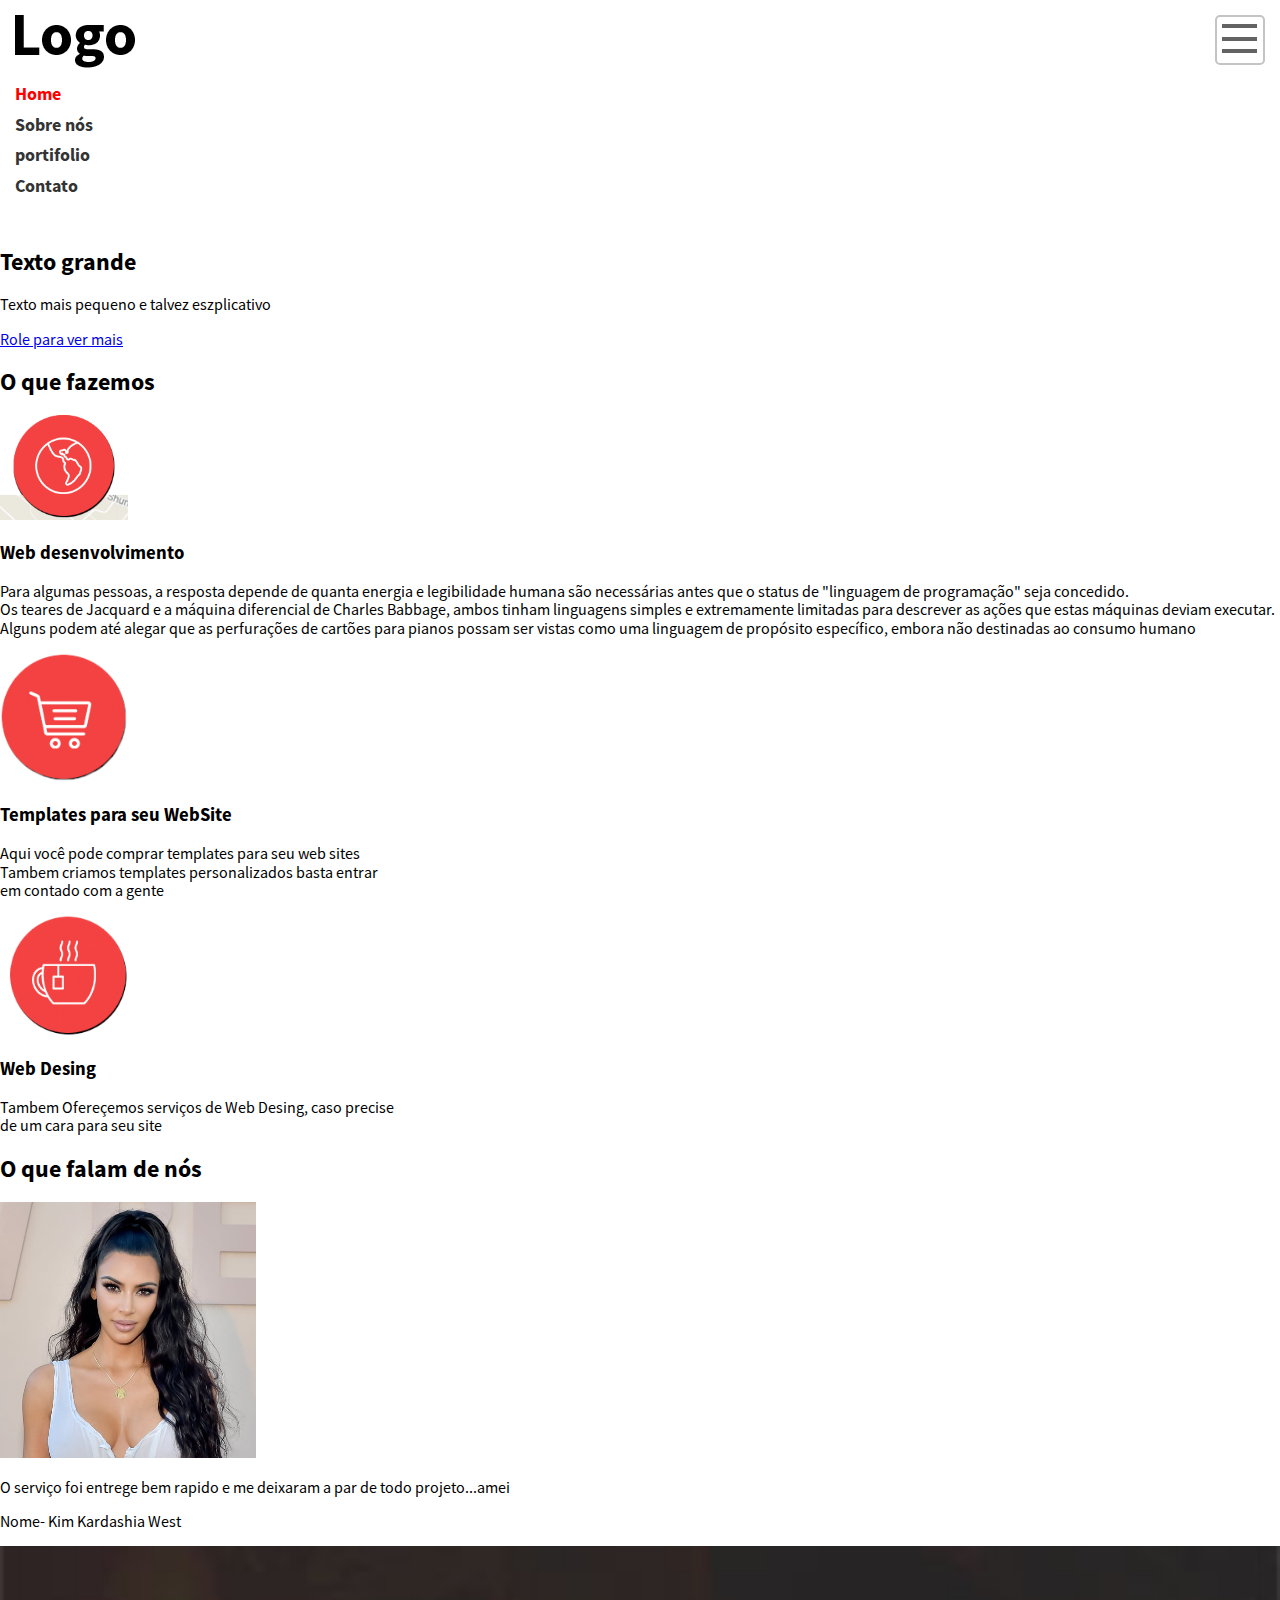
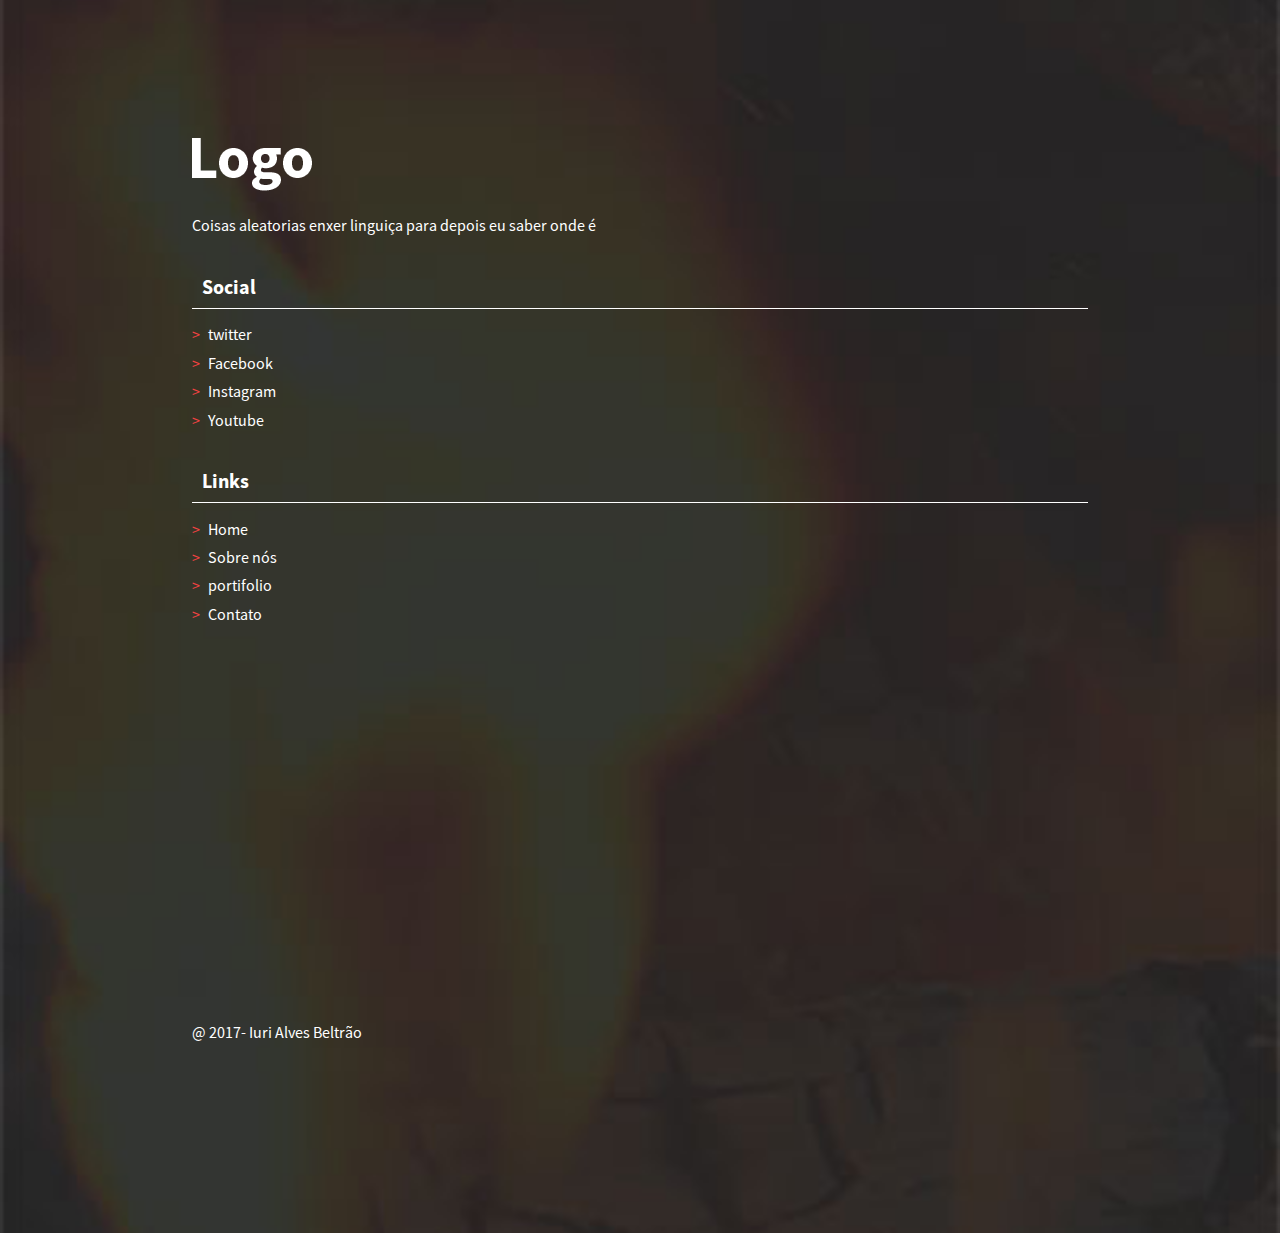
<file: index.html>
<!DOCTYPE html>
<html lang="pt-br">
<head>
    <meta charset="UTF-8">
    <meta name="viewport" content="width=device-width, initial-scale=1.0">
    <title>Document</title>
    <link rel="stylesheet" href="css/normalaze.css">
    <link rel="stylesheet" href="css/style.css">
</head>
<body>
    <header class="cabeçalho">
        <h1 class="logo">Desing</h1>
        <nav class="menu-principal">
            <button class="menu-principal-btn ">Clica aki</button>
            <ul class="menu-principal__lista">              
                <li><a class="menu-principal__item menu-principal__item--atual" href="home.html">Home</a></li>
                <li><a class="menu-principal__item" href="sobre.html">Sobre nós</a></li>   
                <li><a class="menu-principal__item" href="portifolio.html">portifolio</a></li>
                <li><a class="menu-principal__item" href="contado.html">Contato</a></li>      
            </ul>
        </nav>
    </header>
    <main>
        <header>
            <h2>Texto grande</h2>
            <p>Texto mais pequeno e talvez eszplicativo</p>
            <a href="#serviços">Role para ver mais</a>
            <h2>O que fazemos</h2>
        </header>
        <section id="serviços"><!--O que fazemos-->
            <section>
                <img src="img/icone1.png" width="10%" height="10%" alt="Icone do web">
                <h3>Web desenvolvimento</h3>
                <p>
                    Para algumas pessoas, a resposta depende de quanta energia e legibilidade humana são necessárias antes que o status de "linguagem de programação" seja concedido.<br>
                    Os teares de Jacquard e a máquina diferencial de Charles Babbage, ambos tinham linguagens simples e extremamente limitadas para descrever as ações que estas máquinas deviam executar.<br>
                    Alguns podem até alegar que as perfurações de cartões para pianos possam ser vistas como uma linguagem de propósito específico, embora não destinadas ao consumo humano
                </p>
            </section>
            <section>
                <img src="img/icone2.png" alt="Xicará de Café" width="10%" height="10%">
                <h3>Templates para seu WebSite</h3>
                <p>
                    Aqui você pode comprar templates para seu web sites <br>
                    Tambem criamos templates personalizados basta entrar <br>
                    em contado com a gente
                </p>
            </section>
            <section>
                <img src="img/icone3.png" alt="" width="10%" height="10%">
                <h3>Web Desing</h3>
                <p>Tambem Ofereçemos serviços de Web Desing, caso precise <br>
                    de um cara para seu site
                </p>
            </section>
        </section><!--fim O que fazemos-->    
        <section><!--O que falam de nós-->
            <h2>O que falam de nós</h2>
            <img src="img/comentario.png"  width="20%" height="10%" alt="Mulher comentando sobre o site">
            <p>O serviço foi entrege bem rapido e me deixaram a par de todo projeto...amei</p>
            <p>Nome- Kim Kardashia West</p>
        </section><!--fim o que falam de nós -->
    </main>
    <footer class="rodape">
        <section class="linha-1">  
            <div>
                <div  class="rodape__espasso">
                    <a href="index.html" class="logo logo--branca">Desing</a>
                    <p>Coisas aleatorias enxer linguiça para depois eu saber onde é</p>
                </div>
            </div> 
            <div>
                <div  class="rodape__espasso">
                    <h2 class="rodape-links">Social</h2>
                    <ul class="rodape-links__lista"> 
                        <li><a class="rodape-links__lista-1" href ="https://twitter.com/login?lang=pt" target="_blank">twitter</a></li>                
                        <li><a class="rodape-links__lista-1" href ="https://www.facebook.com/?stype=lo&jlou=AfcIQViEs39cB8815nzK4mtud13UGrSBkWqAeE7tCPizukx_EW5Yf2iJEH6QNVcP6CFuTwUGe_EmX9wefj6YsyFLTXEUCofG6Lj9abKug_cntg&smuh=58155&lh=Ac9KCDHGjDdaBVtn" target="_blank">Facebook</a></li>
                        <li><a class="rodape-links__lista-1" href ="https://instagram.com/" target="_blank">Instagram</a></li>  
                        <li><a class="rodape-links__lista-1" href ="https://www.youtube.com/" target="_blank">Youtube</a></li>
                    </ul">
                </div>
                <div class="rodape_espasso">
                    <h2 class="rodape-links">Links</h2>
                    <ul class="rodape-links__lista">
                        <li><a class="rodape-links__lista-1" href ="home.html">Home</a></li>
                        <li><a class="rodape-links__lista-1" href ="sobre.html">Sobre nós</a></li> 
                        <li><a class="rodape-links__lista-1" href ="portifolio.html">portifolio</a></li>             
                        <li><a class="rodape-links__lista-1" href ="contado.html">Contato</a></li>
                    </ul>
                </div>
            </div>      
        </section>
        <div class="linha-2">
             @ 2017- Iuri Alves Beltrão
        </div>
    </footer>
    
</body>
</html>
</file>
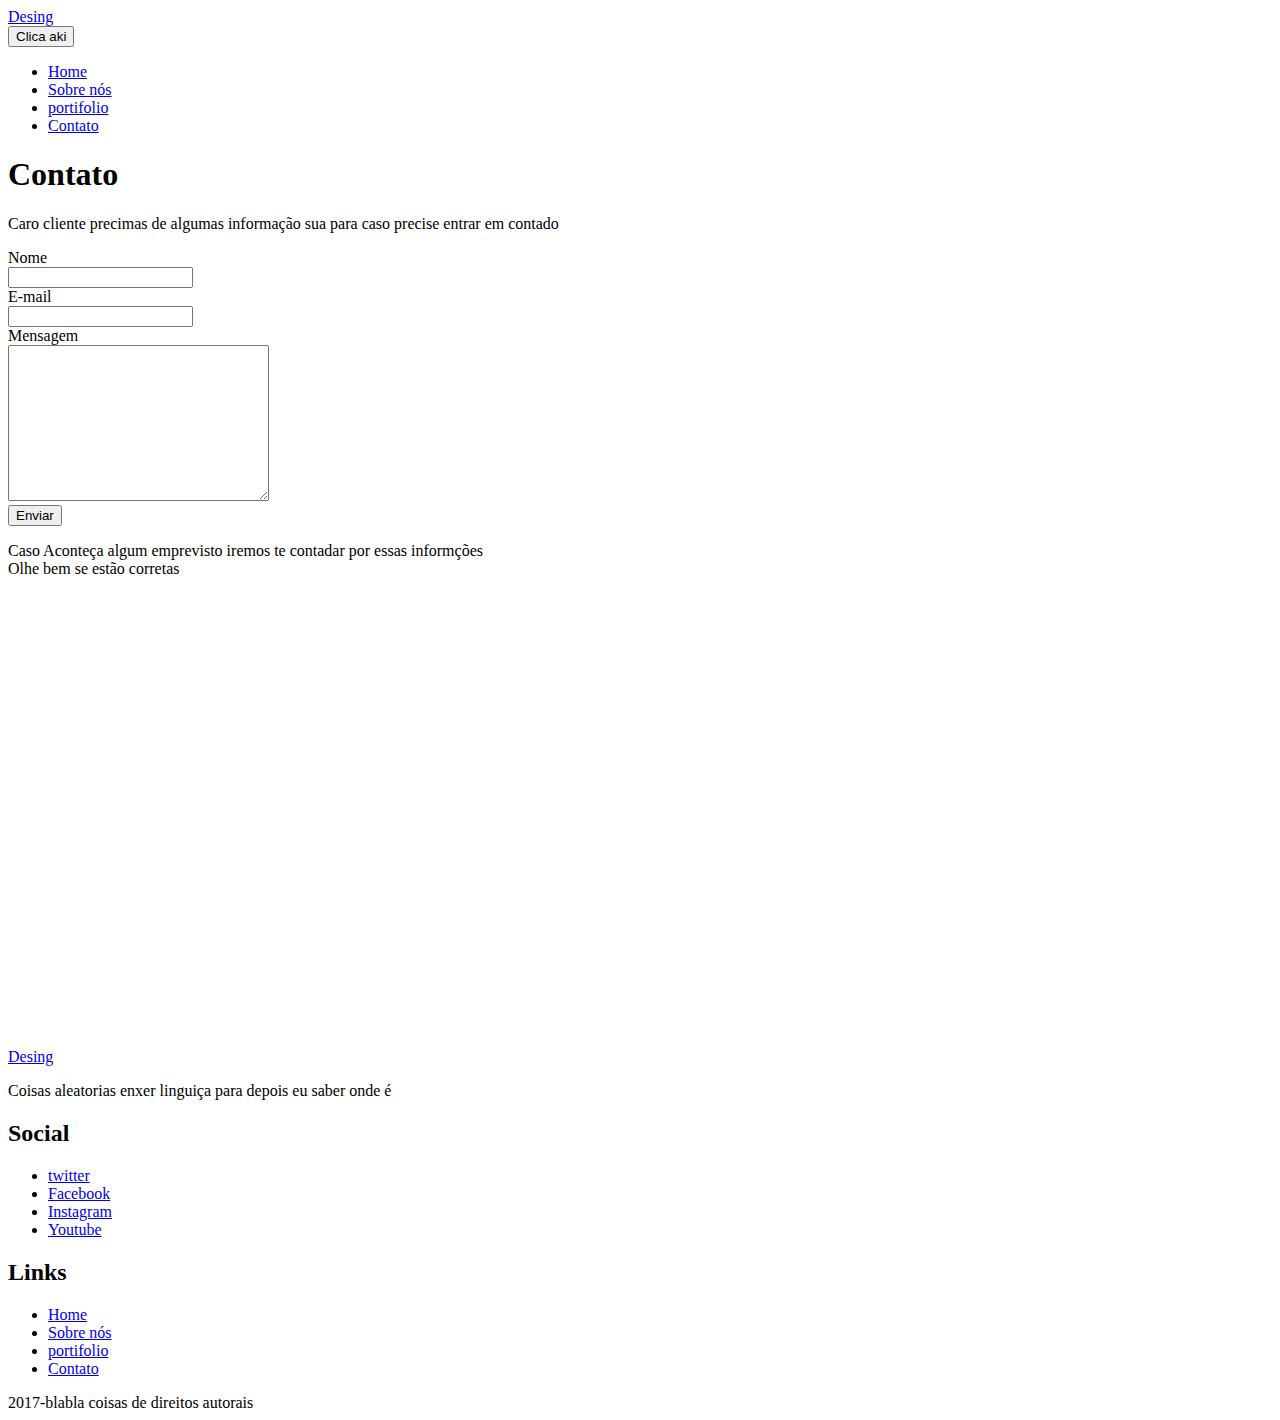
<file: contado.html>
<!DOCTYPE html>
<html lang="pt-br">
<head>
    <meta charset="UTF-8">
    <meta name="viewport" content="width=device-width, initial-scale=1.0">
    <title>Document</title>
</head>
<body>
    <header>
        <a href="index.html">Desing</a>
        <nav>
            <button>Clica aki</button>
            <ul>
                <li>
                    <a href="index.html">Home</a>
                </li>
                <li>
                    <a href="sobre.html">Sobre nós</a>
                </li>
                <li>
                    <a href="portifolio.html">portifolio</a>
                </li>
                <li>
                    <a href="contado.html">Contato</a>
                </li>
            </ul>
        </nav>
    </header>
    <main>
        <header>
            <h1>Contato</h1>
            <section>
                <p>Caro cliente precimas de algumas informação sua para caso precise entrar em contado</p>
                <form action="#">
                    <div>
                        <label for="nome">Nome</label><br>
                        <input id="nome" type="text" name="nome">
                    </div>
                    <div>
                        <label for="email">E-mail</label><br>
                        <input id="email" type="email" name="email">
                    </div>
                    <div>
                        <label for="mensagem">Mensagem</label><br>
                        <textarea name="mensagen" id="mensagem" cols="30" rows="10"></textarea>
                    </div>
                    <input type="submit" value="Enviar">
                </form>
                <p>Caso Aconteça algum emprevisto iremos te contadar por essas informções<br>
                Olhe bem se estão corretas
                </p>
                <div>
                    <iframe src="https://www.google.com/maps/embed?pb=!1m18!1m12!1m3!1d7535.768469791798!2d-46.24342994826475!3d-19.200257997237667!2m3!1f0!2f0!3f0!3m2!1i1024!2i768!4f13.1!3m3!1m2!1s0x94b1fb9111750c9f%3A0x15723f9f8a605221!2sRio%20Parana%C3%ADba%20-%20MG%2C%2038810-000!5e0!3m2!1spt-BR!2sbr!4v1601183256446!5m2!1spt-BR!2sbr" width="600" height="450" frameborder="0" style="border:0;" allowfullscreen="" aria-hidden="false" tabindex="0"></iframe>
                </div>
            </section>
        </header>
    </main>
    <footer>
        <div>
            <div>
                <a href="index.html">Desing</a>
                <p>Coisas aleatorias enxer linguiça para depois eu saber onde é</p>
            </div>
            <div>
                <h2>Social</h2>
                <ul> 
                    <li><a href="https://twitter.com/login?lang=pt" target="_blank">twitter</a></li>                
                    <li><a href="https://www.facebook.com/?stype=lo&jlou=AfcIQViEs39cB8815nzK4mtud13UGrSBkWqAeE7tCPizukx_EW5Yf2iJEH6QNVcP6CFuTwUGe_EmX9wefj6YsyFLTXEUCofG6Lj9abKug_cntg&smuh=58155&lh=Ac9KCDHGjDdaBVtn" target="_blank">Facebook</a></li>
                    <li><a href="https://instagram.com/" target="_blank">Instagram</a></li>  
                    <li><a href="https://www.youtube.com/" target="_blank">Youtube</a></li>
                </ul>
            </div>
            <div>
                <h2>Links</h2>
                <ul>
                    <li><a href="home.html">Home</a></li>
                    <li><a href="sobre.html">Sobre nós</a></li> 
                    <li><a href="portifolio.html">portifolio</a></li>             
                    <li><a href="contado.html">Contato</a></li>
                </ul>
            </div>
        </div>
        <div>
            2017-blabla coisas de direitos autorais
        </div>
    </footer>
    
</body>
</html>
</file>
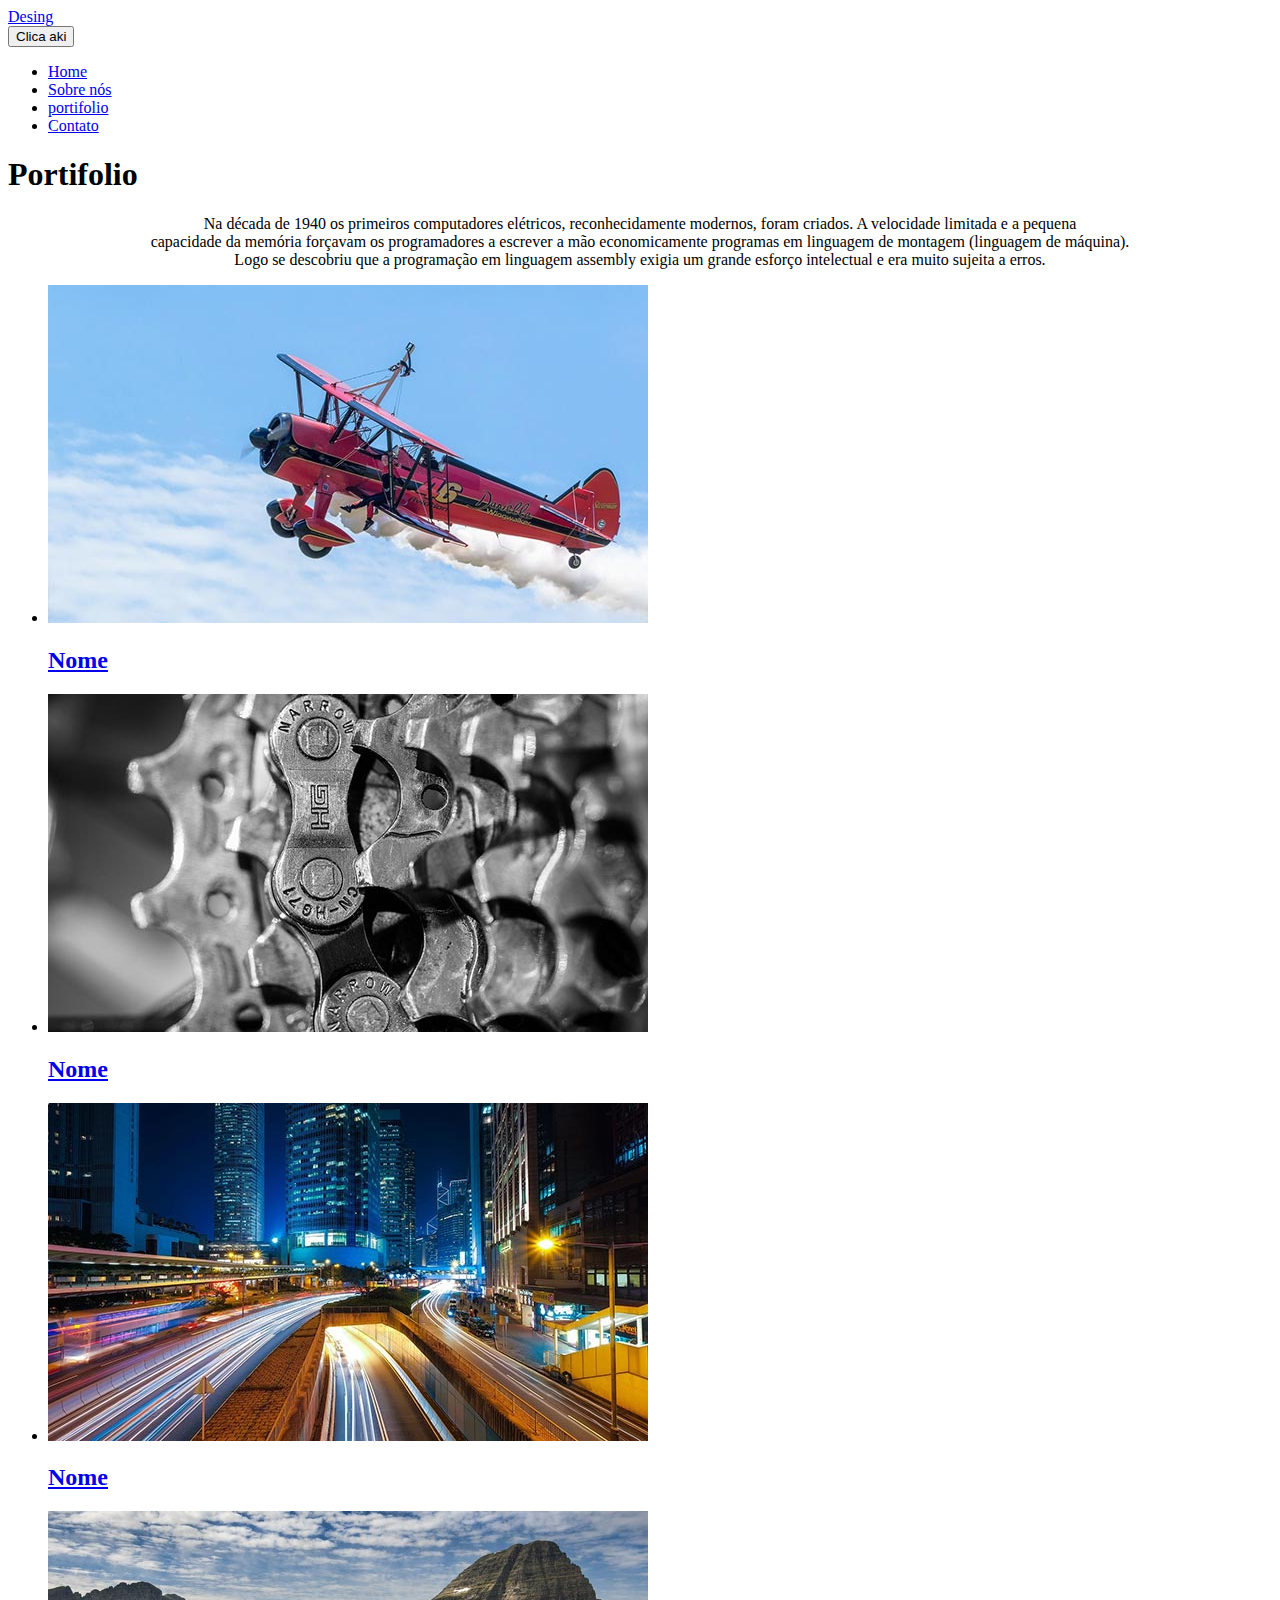
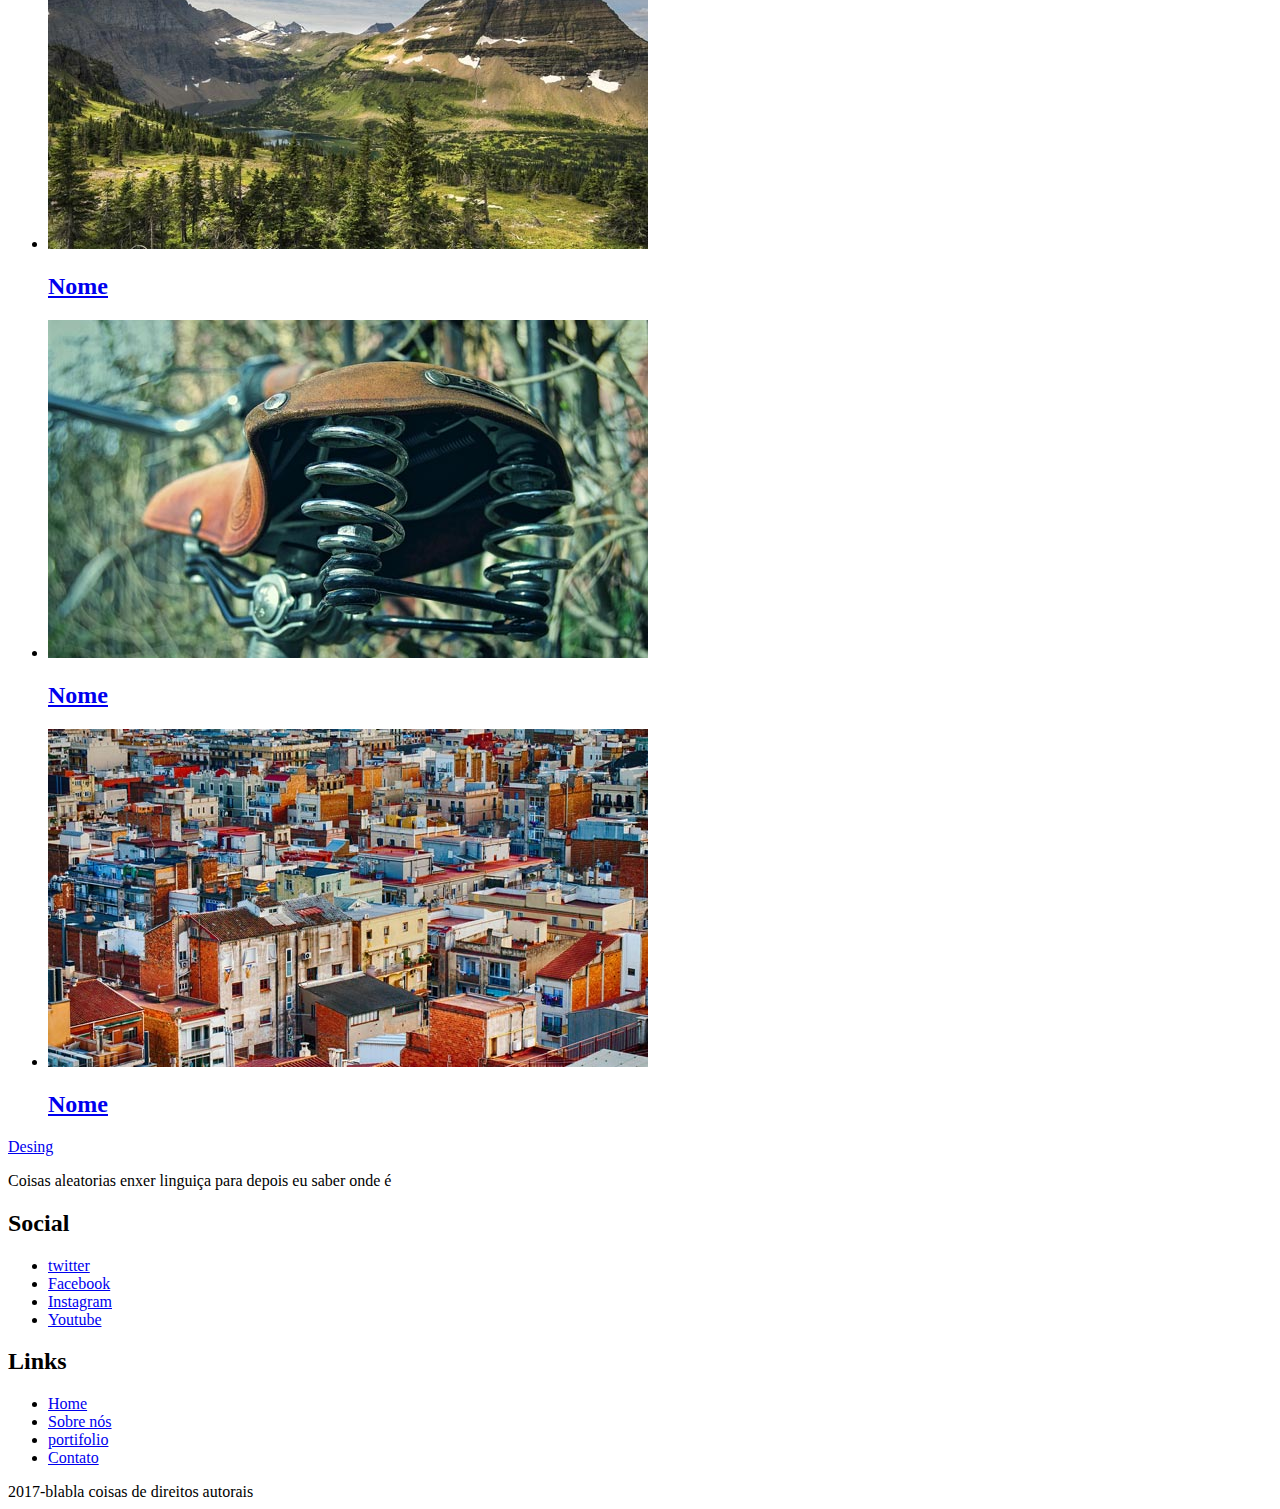
<file: Portifolio.html>
<!DOCTYPE html>
<html lang="pt-br">
<head>
    <meta charset="UTF-8">
    <meta name="viewport" content="width=device-width, initial-scale=1.0">
    <title>Document</title>
</head>
<body>
    <header>
        <a href="index.html">Desing</a>
        <nav>
            <button>Clica aki</button>
            <ul>
                <li>
                    <a href="index.html">Home</a>
                </li>
                <li>
                    <a href="sobre.html">Sobre nós</a>
                </li>
                <li>
                    <a href="portifolio.html">portifolio</a>
                </li>
                <li>
                    <a href="contado.html">Contato</a>
                </li>
            </ul>
        </nav>
    </header>
    <main>
        <header>
            <h1>Portifolio</h1>
        </header>
        <section>
            <p align="center">
                Na década de 1940 os primeiros computadores elétricos, reconhecidamente modernos, foram criados. A velocidade limitada e a pequena
                <br> capacidade da memória forçavam os programadores a escrever a mão economicamente programas em linguagem de montagem (linguagem de máquina).
                <br> Logo se descobriu que a programação em linguagem assembly exigia um grande esforço intelectual e era muito sujeita a erros.</p>

                <nav>
                    <ul>
                        <li>
                            <a href="img/portfolio/aircraft-2806035_1280.jpg">
                                 <img src="img/portfolio/miniaturas/aircraft-2806035_min.jpg" alt="Imagem de um avião">
                                 <h2>Nome</h2>
                            </a>
                        </li>

                        <li>
                            <a href="img/portfolio/gear-2291916_1280.jpg">
                                <img src="img/portfolio/miniaturas/gear-2291916_min.jpg" alt="">
                                <h2>Nome</h2>
                            </a>
                        </li>

                        <li>
                            <a href="img/portfolio/hong-kong-1990268_1280.jpg">
                                <img src="img/portfolio/miniaturas/hong-kong-1990268_min.jpg" alt="">
                                <h2>Nome</h2>
                            </a>
                        </li>

                        <li>
                            <a href="img/portfolio/landscape-2268775_1280.jpg">
                                <img src="img/portfolio/miniaturas/landscape-2268775_min.jpg" alt="">
                                <h2>Nome</h2>
                            </a>
                        </li>

                        <li>
                            <a href="img/portfolio/saddle-2614038_1280.jpg">
                                <img src="img/portfolio/miniaturas/saddle-2614038_min.jpg" alt="">
                                <h2>Nome</h2>
                            </a>
                        </li>

                        <li>
                            <a href="img/portfolio/town-2430571_1920.jpg">
                                <img src="img/portfolio/miniaturas/town-2430571_min.jpg" alt="">
                                <h2>Nome</h2>
                            </a>
                        </li>
                    </ul>
                </nav>

        </section>
    </main>
    <footer>
        <div>
            <div>
                <a href="index.html">Desing</a>
                <p>Coisas aleatorias enxer linguiça para depois eu saber onde é</p>
            </div>
            <div>
                <h2>Social</h2>
                <ul> 
                    <li><a href="https://twitter.com/login?lang=pt" target="_blank">twitter</a></li>                
                    <li><a href="https://www.facebook.com/?stype=lo&jlou=AfcIQViEs39cB8815nzK4mtud13UGrSBkWqAeE7tCPizukx_EW5Yf2iJEH6QNVcP6CFuTwUGe_EmX9wefj6YsyFLTXEUCofG6Lj9abKug_cntg&smuh=58155&lh=Ac9KCDHGjDdaBVtn" target="_blank">Facebook</a></li>
                    <li><a href="https://instagram.com/" target="_blank">Instagram</a></li>  
                    <li><a href="https://www.youtube.com/" target="_blank">Youtube</a></li>
                </ul>
            </div>
            <div>
                <h2>Links</h2>
                <ul>
                    <li><a href="home.html">Home</a></li>
                    <li><a href="sobre.html">Sobre nós</a></li> 
                    <li><a href="portifolio.html">portifolio</a></li>             
                    <li><a href="contado.html">Contato</a></li>
                </ul>
            </div>
        </div>
        <div>
            2017-blabla coisas de direitos autorais
        </div>
    </footer>
    
</body>
</html>
</file>
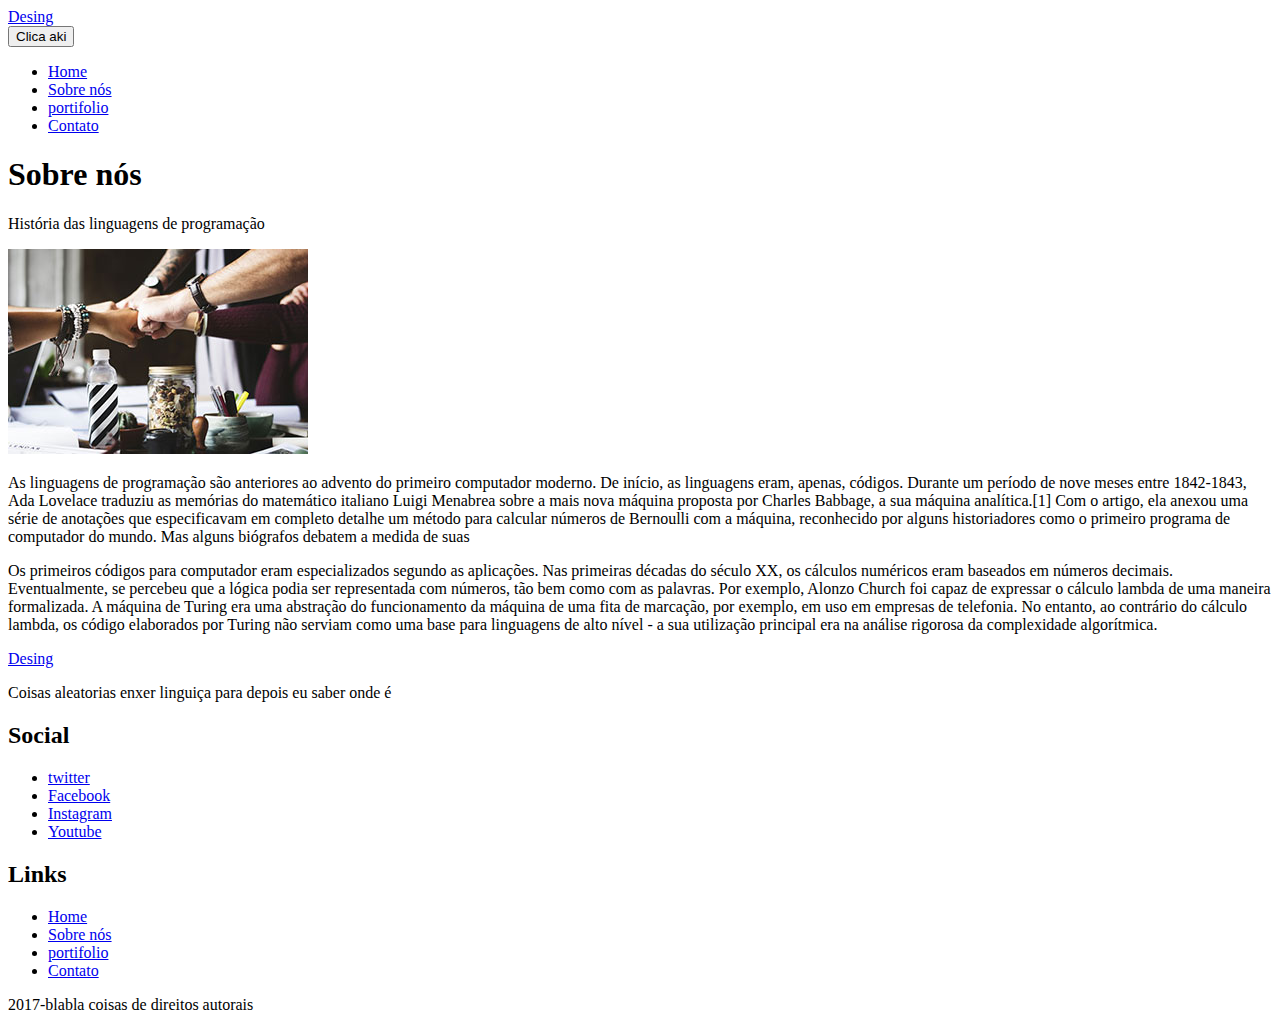
<file: sobre.html>
<!DOCTYPE html>
<html lang="pt-br">
<head>
    <meta charset="UTF-8">
    <meta name="viewport" content="width=device-width, initial-scale=1.0">
    <title>Document</title>
</head>
<body>
    <header>
        <a href="index.html">Desing</a>
        <nav>
            <button>Clica aki</button>
            <ul>
                <li>
                    <a href="index.html">Home</a>
                </li>
                <li>
                    <a href="sobre.html">Sobre nós</a>
                </li>
                <li>
                    <a href="portifolio.html">portifolio</a>
                </li>
                <li>
                    <a href="contado.html">Contato</a>
                </li>
            </ul>
        </nav>
    </header>
    <main>
        <article>
            <header>
                <h1>Sobre nós</h1>
            </header>
            <section>
                <p>História das linguagens de programação</p>
                <img src="img/time-unido.jpg" alt="Colegas unidos">
                <p>As linguagens de programação são anteriores ao advento do primeiro computador moderno. De início, as linguagens eram, apenas, códigos.
                    Durante um período de nove meses entre 1842-1843, Ada Lovelace traduziu as memórias do matemático italiano Luigi Menabrea sobre a mais nova máquina proposta por Charles Babbage, a sua máquina analítica.[1] Com o artigo, ela anexou uma série de anotações que especificavam em completo detalhe um método para calcular números de Bernoulli com a máquina, reconhecido por alguns historiadores como o primeiro programa de computador do mundo. Mas alguns biógrafos debatem a medida de suas</p>
                <p>Os primeiros códigos para computador eram especializados segundo as aplicações. Nas primeiras décadas do século XX, os cálculos numéricos eram baseados em números decimais. Eventualmente, se percebeu que a lógica podia ser representada com números, tão bem como com as palavras. Por exemplo, Alonzo Church foi capaz de expressar o cálculo lambda de uma maneira formalizada. A máquina de Turing era uma abstração do funcionamento da máquina de uma fita de marcação, por exemplo, em uso em empresas de telefonia. No entanto, ao contrário do cálculo lambda, os código elaborados por Turing não serviam como uma base para linguagens de alto nível - a sua utilização principal era na análise rigorosa da complexidade algorítmica.</p>
                </section>
        </article>
    </main>
    <footer>
        <div>
            <div>
                <a href="index.html">Desing</a>
                <p>Coisas aleatorias enxer linguiça para depois eu saber onde é</p>
            </div>
            <div>
                <h2>Social</h2>
                <ul> 
                    <li><a href="https://twitter.com/login?lang=pt" target="_blank">twitter</a></li>                
                    <li><a href="https://www.facebook.com/?stype=lo&jlou=AfcIQViEs39cB8815nzK4mtud13UGrSBkWqAeE7tCPizukx_EW5Yf2iJEH6QNVcP6CFuTwUGe_EmX9wefj6YsyFLTXEUCofG6Lj9abKug_cntg&smuh=58155&lh=Ac9KCDHGjDdaBVtn" target="_blank">Facebook</a></li>
                    <li><a href="https://instagram.com/" target="_blank">Instagram</a></li>  
                    <li><a href="https://www.youtube.com/" target="_blank">Youtube</a></li>
                </ul>
            </div>
            <div>
                <h2>Links</h2>
                <ul>
                    <li><a href="home.html">Home</a></li>
                    <li><a href="sobre.html">Sobre nós</a></li> 
                    <li><a href="portifolio.html">portifolio</a></li>             
                    <li><a href="contado.html">Contato</a></li>
                </ul>
            </div>
        </div>
        <div>
            2017-blabla coisas de direitos autorais
        </div>
    </footer>
    
</body>
</html>
</file>
<file: css/style.css>
*{

    box-sizing: border-box;
}

@font-face {
    font-family: "source-sans-pro";
    src: url(../fonts/source-sans-pro/SourceSansPro-Regular.otf);
}

@font-face{
    font-family: "source-sans-pro";
    src: url(../fonts/source-sans-pro/SourceSansPro-Bold.otf);
    font-weight: bold;
}

body{
    font-family: "source-sans-pro";
}
.cabeçalho{
    background-color: #fff;
    padding: 15px;
}

.logo{
    background-image: url("../img/todas-as-img/img/logotipo-preto.png");
    background-repeat: no-repeat;
    display: block;
    width: 120px;
    height: 53px;
    /*Apagar um texto html e deixar somente o css*/
    text-indent: -9999px;
    margin: 0;
}

.logo--branca{
    background-image: url("../img/todas-as-img/img/logotipo-branco.png");
    background-repeat: no-repeat;
    display: block;
}

.menu-principal{
    background-color: #fff;
}

.menu-principal-btn{

    background-image: url(../img/todas-as-img/img/menuprincipal-btn-bg.png);
    width: 50px;
    height: 50px;
    text-indent: -9999px;
    background-repeat: no-repeat;
    background-color: #fff;
    border-color: #c4c4c4;
    border-style: solid;
    border-radius: 5px;
    background-position: 5px 5px;
    cursor: pointer;

    position: absolute;
    top: 15px;
    right: 15px;

    
}

.menu-principal__btn-fechado{
    background-image: url(../img/todas-as-img/img/menuprincipal-btn-bg.png);
    background-position: -48px 7px;
    cursor: pointer;
}

.menu-principal__lista{
    padding: 0;
    list-style: none;
}


.menu-principal__item{
    text-decoration: none;
    font-weight: bold;
    color: #343434;
    margin-bottom: 10px;
    display: block;
    font-size: 18px;
}

.menu-principal__item--atual{
    color: red;
    
}

.rodape{
    background-color: #000;
    background-image: url("../img/todas-as-img/img/rodape-bg.jpg");
    background-size: cover;
    
}

.linha-1{
    color: #fff;
    padding: 15%;
}

.linha-2{
    color: #fff;
    padding: 15%;
   
}

.rodape-links{

    border-bottom: 1px solid #fff;
    padding: 0 10px 10px 10px;
    font-size: 20px;
}

.rodape-links__lista{
    list-style: none;
    padding: 0px;
    
    
}
.rodape .logo--branca{
    margin-bottom: 25px;
}

.rodape-links__lista-1{
    color: #fff;
    text-decoration: none;
    margin-bottom: 10px;
    display: block;
    
}
.rodape-links__lista-1::before{
    content: ">";
    margin-right: 8px;
    color: #f44242;
}
.rodape__espasso{
    margin-bottom: 40px;
    display: block;
}
</file>
<file: css/normalaze.css>
/*! normalize.css v8.0.1 | MIT License | github.com/necolas/normalize.css */

/* Document
   ========================================================================== */

/**
 * 1. Correct the line height in all browsers.
 * 2. Prevent adjustments of font size after orientation changes in iOS.
 */

 html {
    line-height: 1.15; /* 1 */
    -webkit-text-size-adjust: 100%; /* 2 */
  }
  
  /* Sections
     ========================================================================== */
  
  /**
   * Remove the margin in all browsers.
   */
  
  body {
    margin: 0;
  }
  
  /**
   * Render the `main` element consistently in IE.
   */
  
  main {
    display: block;
  }
  
  /**
   * Correct the font size and margin on `h1` elements within `section` and
   * `article` contexts in Chrome, Firefox, and Safari.
   */
  
  h1 {
    font-size: 2em;
    margin: 0.67em 0;
  }
  
  /* Grouping content
     ========================================================================== */
  
  /**
   * 1. Add the correct box sizing in Firefox.
   * 2. Show the overflow in Edge and IE.
   */
  
  hr {
    box-sizing: content-box; /* 1 */
    height: 0; /* 1 */
    overflow: visible; /* 2 */
  }
  
  /**
   * 1. Correct the inheritance and scaling of font size in all browsers.
   * 2. Correct the odd `em` font sizing in all browsers.
   */
  
  pre {
    font-family: monospace, monospace; /* 1 */
    font-size: 1em; /* 2 */
  }
  
  /* Text-level semantics
     ========================================================================== */
  
  /**
   * Remove the gray background on active links in IE 10.
   */
  
  a {
    background-color: transparent;
  }
  
  /**
   * 1. Remove the bottom border in Chrome 57-
   * 2. Add the correct text decoration in Chrome, Edge, IE, Opera, and Safari.
   */
  
  abbr[title] {
    border-bottom: none; /* 1 */
    text-decoration: underline; /* 2 */
    text-decoration: underline dotted; /* 2 */
  }
  
  /**
   * Add the correct font weight in Chrome, Edge, and Safari.
   */
  
  b,
  strong {
    font-weight: bolder;
  }
  
  /**
   * 1. Correct the inheritance and scaling of font size in all browsers.
   * 2. Correct the odd `em` font sizing in all browsers.
   */
  
  code,
  kbd,
  samp {
    font-family: monospace, monospace; /* 1 */
    font-size: 1em; /* 2 */
  }
  
  /**
   * Add the correct font size in all browsers.
   */
  
  small {
    font-size: 80%;
  }
  
  /**
   * Prevent `sub` and `sup` elements from affecting the line height in
   * all browsers.
   */
  
  sub,
  sup {
    font-size: 75%;
    line-height: 0;
    position: relative;
    vertical-align: baseline;
  }
  
  sub {
    bottom: -0.25em;
  }
  
  sup {
    top: -0.5em;
  }
  
  /* Embedded content
     ========================================================================== */
  
  /**
   * Remove the border on images inside links in IE 10.
   */
  
  img {
    border-style: none;
  }
  
  /* Forms
     ========================================================================== */
  
  /**
   * 1. Change the font styles in all browsers.
   * 2. Remove the margin in Firefox and Safari.
   */
  
  button,
  input,
  optgroup,
  select,
  textarea {
    font-family: inherit; /* 1 */
    font-size: 100%; /* 1 */
    line-height: 1.15; /* 1 */
    margin: 0; /* 2 */
  }
  
  /**
   * Show the overflow in IE.
   * 1. Show the overflow in Edge.
   */
  
  button,
  input { /* 1 */
    overflow: visible;
  }
  
  /**
   * Remove the inheritance of text transform in Edge, Firefox, and IE.
   * 1. Remove the inheritance of text transform in Firefox.
   */
  
  button,
  select { /* 1 */
    text-transform: none;
  }
  
  /**
   * Correct the inability to style clickable types in iOS and Safari.
   */
  
  button,
  [type="button"],
  [type="reset"],
  [type="submit"] {
    -webkit-appearance: button;
  }
  
  /**
   * Remove the inner border and padding in Firefox.
   */
  
  button::-moz-focus-inner,
  [type="button"]::-moz-focus-inner,
  [type="reset"]::-moz-focus-inner,
  [type="submit"]::-moz-focus-inner {
    border-style: none;
    padding: 0;
  }
  
  /**
   * Restore the focus styles unset by the previous rule.
   */
  
  button:-moz-focusring,
  [type="button"]:-moz-focusring,
  [type="reset"]:-moz-focusring,
  [type="submit"]:-moz-focusring {
    outline: 1px dotted ButtonText;
  }
  
  /**
   * Correct the padding in Firefox.
   */
  
  fieldset {
    padding: 0.35em 0.75em 0.625em;
  }
  
  /**
   * 1. Correct the text wrapping in Edge and IE.
   * 2. Correct the color inheritance from `fieldset` elements in IE.
   * 3. Remove the padding so developers are not caught out when they zero out
   *    `fieldset` elements in all browsers.
   */
  
  legend {
    box-sizing: border-box; /* 1 */
    color: inherit; /* 2 */
    display: table; /* 1 */
    max-width: 100%; /* 1 */
    padding: 0; /* 3 */
    white-space: normal; /* 1 */
  }
  
  /**
   * Add the correct vertical alignment in Chrome, Firefox, and Opera.
   */
  
  progress {
    vertical-align: baseline;
  }
  
  /**
   * Remove the default vertical scrollbar in IE 10+.
   */
  
  textarea {
    overflow: auto;
  }
  
  /**
   * 1. Add the correct box sizing in IE 10.
   * 2. Remove the padding in IE 10.
   */
  
  [type="checkbox"],
  [type="radio"] {
    box-sizing: border-box; /* 1 */
    padding: 0; /* 2 */
  }
  
  /**
   * Correct the cursor style of increment and decrement buttons in Chrome.
   */
  
  [type="number"]::-webkit-inner-spin-button,
  [type="number"]::-webkit-outer-spin-button {
    height: auto;
  }
  
  /**
   * 1. Correct the odd appearance in Chrome and Safari.
   * 2. Correct the outline style in Safari.
   */
  
  [type="search"] {
    -webkit-appearance: textfield; /* 1 */
    outline-offset: -2px; /* 2 */
  }
  
  /**
   * Remove the inner padding in Chrome and Safari on macOS.
   */
  
  [type="search"]::-webkit-search-decoration {
    -webkit-appearance: none;
  }
  
  /**
   * 1. Correct the inability to style clickable types in iOS and Safari.
   * 2. Change font properties to `inherit` in Safari.
   */
  
  ::-webkit-file-upload-button {
    -webkit-appearance: button; /* 1 */
    font: inherit; /* 2 */
  }
  
  /* Interactive
     ========================================================================== */
  
  /*
   * Add the correct display in Edge, IE 10+, and Firefox.
   */
  
  details {
    display: block;
  }
  
  /*
   * Add the correct display in all browsers.
   */
  
  summary {
    display: list-item;
  }
  
  /* Misc
     ========================================================================== */
  
  /**
   * Add the correct display in IE 10+.
   */
  
  template {
    display: none;
  }
  
  /**
   * Add the correct display in IE 10.
   */
  
  [hidden] {
    display: none;
  }
</file>
